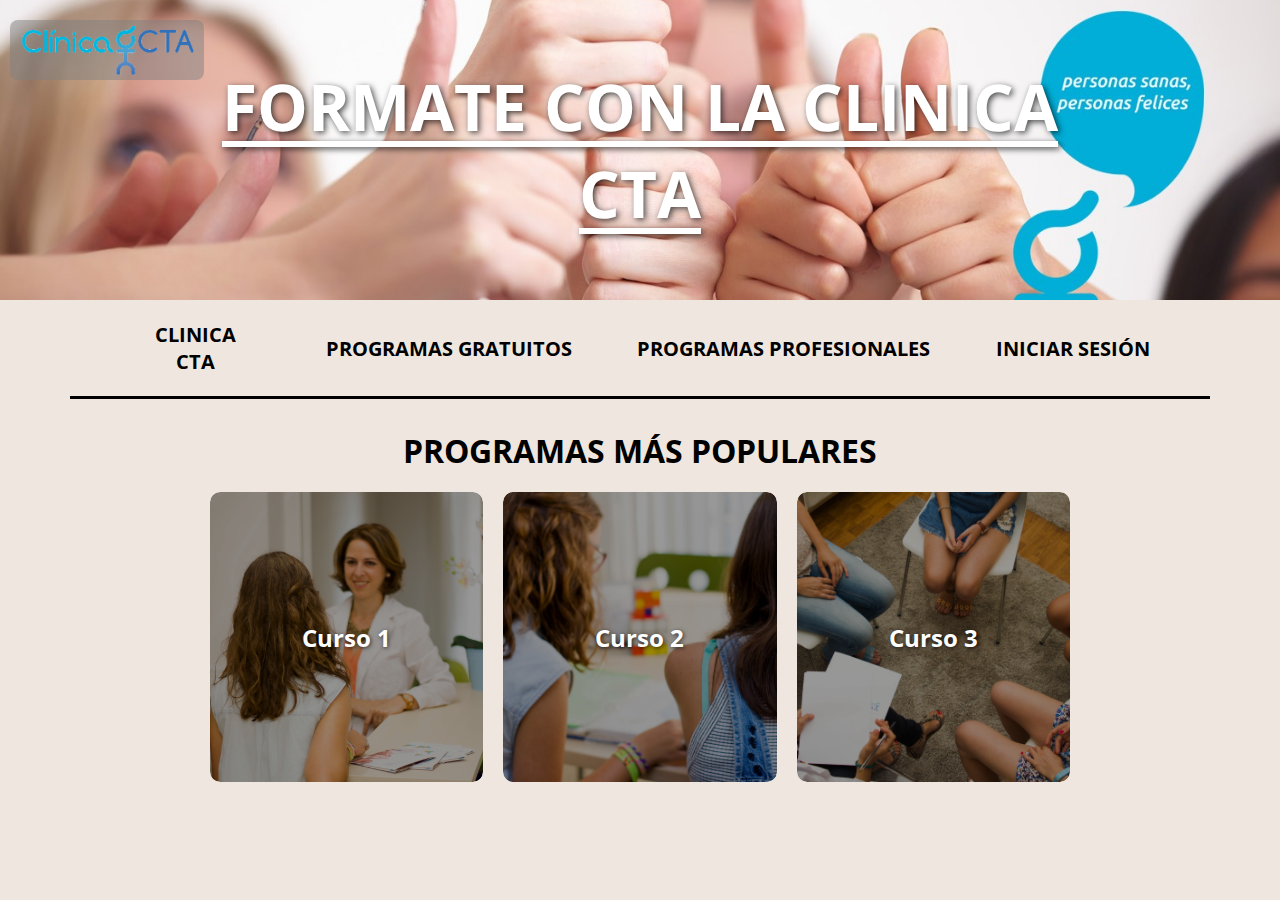
<file: src/index.html>
<!DOCTYPE html>
<html lang="es">
<head>
  <meta charset="UTF-8" />
  <title>Formación Clinica CTA</title>
  <link rel="stylesheet" href="css/index.css" />
  <link href="https://fonts.googleapis.com/css2?family=Open+Sans:wght@700&display=swap" rel="stylesheet" />
</head>
<body>
  <div class="header-background">
    <a href="index.html" class="logo-link">
      <img src="img/logo.png" alt="Logo" class="logo" />
    </a>
    <h1>
        <a href="index.html" class="header-link">
            FORMATE CON LA CLINICA<br> CTA
        </a>
    </h1>
  </div>
  
  <div class="grid-wrapper">
    <div class="grid-container">
      <div class="grid-item">
        <a href="https://www.clinicacta.com/" target="_blank" rel="noopener noreferrer" class="grid-button">
          CLINICA<br>CTA
        </a>
      </div>
      <div class="grid-item">
        <a href="curso.html" class="grid-button">PROGRAMAS GRATUITOS</a>
      </div>
      <div class="grid-item">
        <a href="curso.html" class="grid-button">PROGRAMAS PROFESIONALES</a>
      </div>
      <div class="grid-item">
        <a href="iniciarsesion.html" class="grid-button">INICIAR SESIÓN</a>
      </div>

    </div>

    <div class="linea"></div>
  </div>
  <div class="popular-programs">PROGRAMAS MÁS POPULARES</div>

  <div class="image-grid">
  <div class="image-box">
    <img src="img/curso1.jpg" alt="Curso 1" />
    <div class="overlay-text">Curso 1</div>
  </div>
  <div class="image-box">
    <img src="img/curso2.jpg" alt="Curso 2" />
    <div class="overlay-text">Curso 2</div>
  </div>
  <div class="image-box">
    <img src="img/curso3.jpg" alt="Curso 3" />
    <div class="overlay-text">Curso 3</div>
  </div>
</div>


</body>
</html>
</file>
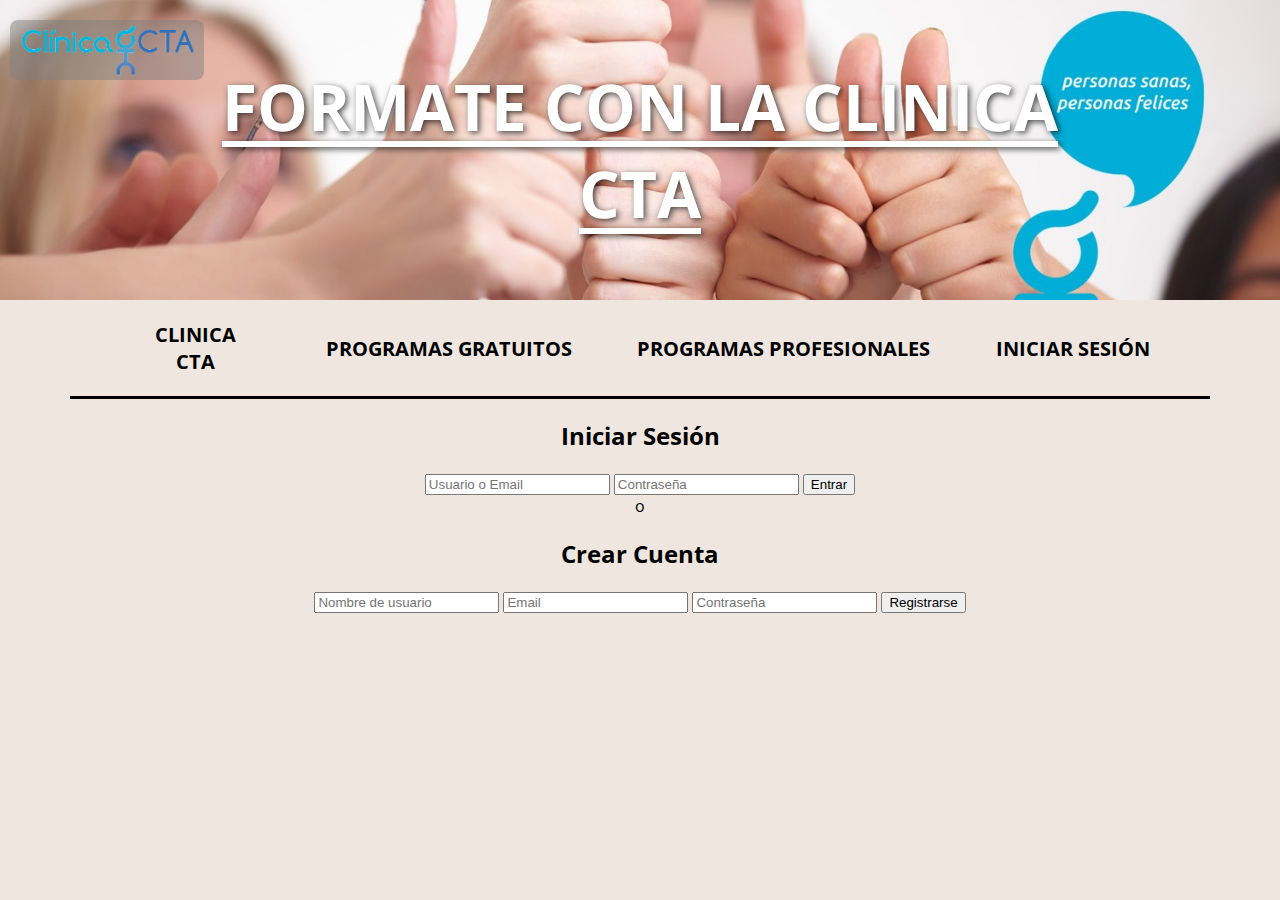
<file: src/curso.html>
<!DOCTYPE html>
<html lang="es">
<head>
  <meta charset="UTF-8" />
  <title>Formación Clinica CTA</title>
  <link rel="icon" type="image/png" href="img/simbolo-CTA-formacion.png"/>
  <link rel="stylesheet" href="css/index.css" />
  <link rel="stylesheet" href="css/curso.css" />
  <link href="https://fonts.googleapis.com/css2?family=Open+Sans:wght@700&display=swap" rel="stylesheet" />
  <script src="js/catalogocursos.js" defer></script>

</head>
<body>
  <div class="header-background">
    <a href="index.html" class="logo-link">
      <img src="img/CTA_MARCA_FORMACION_posit.gif" alt="Logo" class="logo" />
    </a>
    <h1>
        <a href="index.html" class="header-link">
            FORMATE CON LA CLÍNICA<br> CTA
        </a>
    </h1>
  </div>
  
  <div class="grid-wrapper">
    <div class="grid-container">
      <div class="grid-item">
        <a href="https://www.clinicacta.com/" target="_blank" rel="noopener noreferrer" class="grid-button">
          CLINICA<br>CTA
        </a>
      </div>
      <div class="grid-item">
        <a href="curso.html" class="grid-button">PROGRAMAS GRATUITOS</a>
      </div>
      <div class="grid-item">
        <a href="curso.html" class="grid-button">PROGRAMAS PROFESIONALES</a>
      </div>
      <div class="grid-item">
        <a href="iniciarsesion.html" class="grid-button" id="btn-login">INICIAR SESIÓN</a>
      </div>

    </div>

    <div class="linea"></div>
  </div>
  <div class="popular-programs">CATÁLOGO DE CURSOS</div>
  
   <!-- Contenido principal -->
  <main class="max-w-7xl mx-auto py-6 sm:px-6 lg:px-8">
    <!-- Contenedor para las tarjetas de los cursos -->
    <div id="courses" class="grid gap-6 sm:grid-cols-2 lg:grid-cols-3"></div>
  </main>


  <script src="js/index.js"></script>
</body>
</html>
</file>
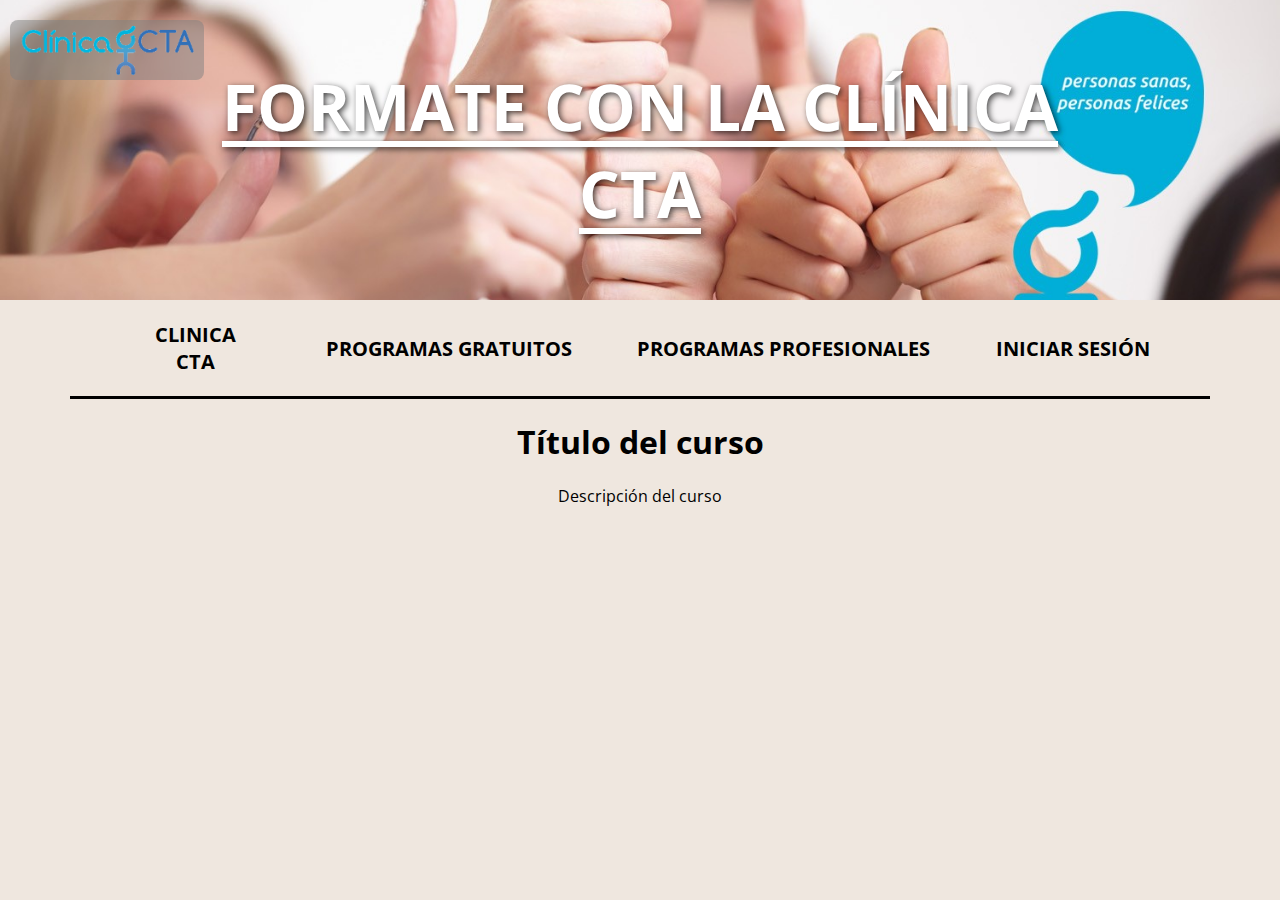
<file: src/episodio.html>
<!DOCTYPE html>
<html lang="es">
<head>
  <meta charset="UTF-8" />
  <title>Formación Clinica CTA</title>
  <link rel="stylesheet" href="css/index.css" />
  <link href="https://fonts.googleapis.com/css2?family=Open+Sans:wght@700&display=swap" rel="stylesheet" />
  <script src="js/episodio.js"></script>

</head>
<body>
  <div class="header-background">
    <a href="index.html" class="logo-link">
      <img src="img/logo.png" alt="Logo" class="logo" />
    </a>
    <h1>
        <a href="index.html" class="header-link">
            FORMATE CON LA CLÍNICA<br> CTA
        </a>
    </h1>
  </div>
  
  <div class="grid-wrapper">
    <div class="grid-container">
      <div class="grid-item">
        <a href="https://www.clinicacta.com/" target="_blank" rel="noopener noreferrer" class="grid-button">
          CLINICA<br>CTA
        </a>
      </div>
      <div class="grid-item">
        <a href="curso.html" class="grid-button">PROGRAMAS GRATUITOS</a>
      </div>
      <div class="grid-item">
        <a href="curso.html" class="grid-button">PROGRAMAS PROFESIONALES</a>
      </div>
      <div class="grid-item">
        <a href="iniciarsesion.html" class="grid-button">INICIAR SESIÓN</a>
      </div>

    </div>

    <div class="linea"></div>
  </div>
  <h1 id="courseTitle">Título del curso</h1>
  <p id="courseDescription">Descripción del curso</p>
  <ul id="episodes"></ul>
  </main>



</body>
</html>
</file>
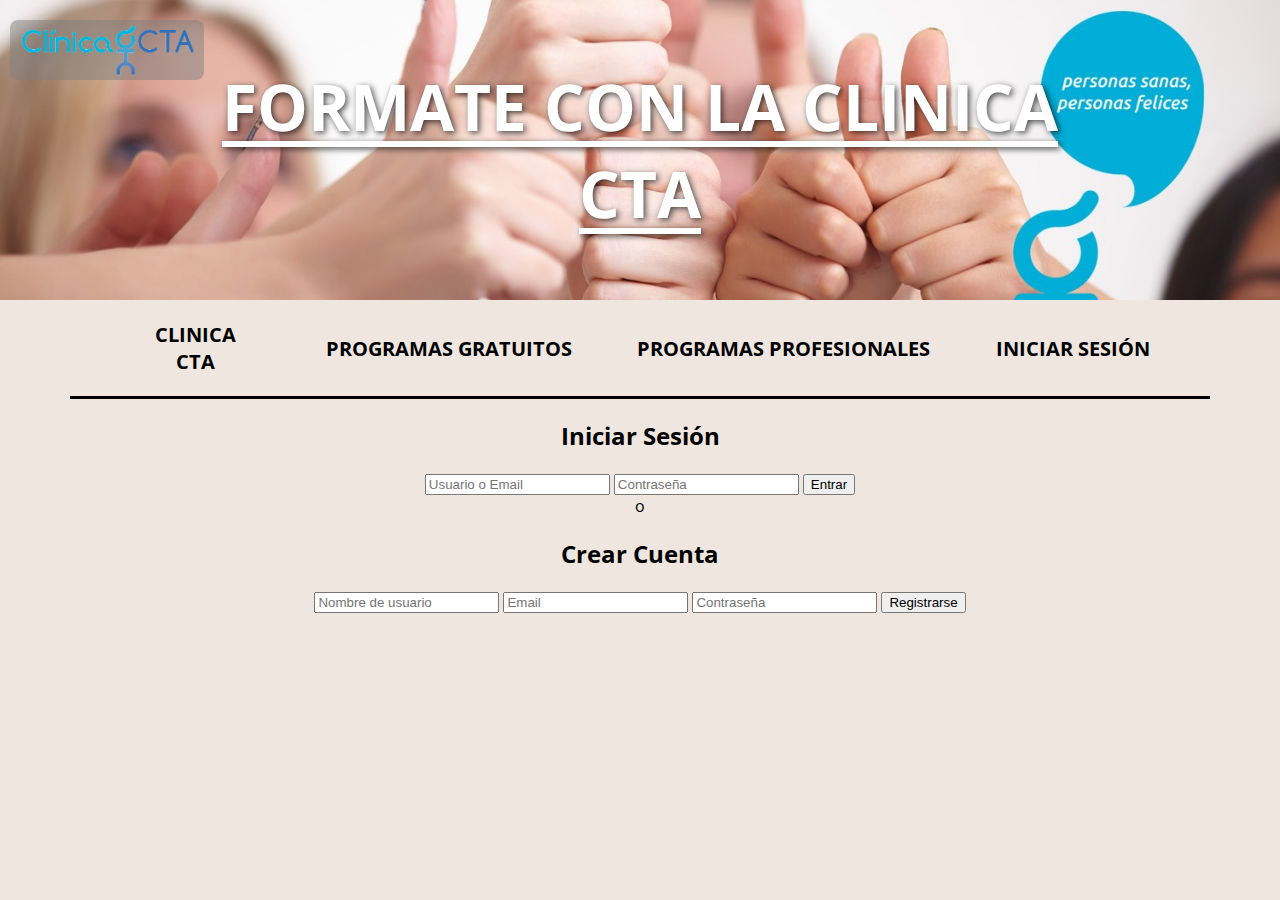
<file: src/iniciarsesion.html>
<!DOCTYPE html>
<html lang="es">
<head>
    <meta charset="UTF-8">
    <title>Iniciar Sesión o Crear Cuenta</title>
    <link rel="stylesheet" href="css/index.css">
    <link href="https://fonts.googleapis.com/css2?family=Open+Sans:wght@700&display=swap" rel="stylesheet" />
</head>
<div class="header-background">
    <a href="index.html" class="logo-link">
        <img src="img/logo.png" alt="Logo" class="logo" />
    </a>
    <h1>
        <a href="index.html" class="header-link">
            FORMATE CON LA CLINICA<br> CTA
        </a>
    </h1>
</div>

<div class="grid-wrapper">
    <div class="grid-container">
        <div class="grid-item">
            <a href="https://www.clinicacta.com/" target="_blank" rel="noopener noreferrer" class="grid-button">
                CLINICA<br>CTA
            </a>
        </div>
        <div class="grid-item">
            <a href="curso.html" class="grid-button">PROGRAMAS GRATUITOS</a>
        </div>
        <div class="grid-item">
            <a href="curso.html" class="grid-button">PROGRAMAS PROFESIONALES</a>
        </div>
        <div class="grid-item">
            <a href="iniciarsesion.html" class="grid-button">INICIAR SESIÓN</a>
        </div>
    </div>
    <div class="linea"></div>
</div>
<body>
    <div class="container">
        <h2>Iniciar Sesión</h2>
        <form>
            <input type="text" placeholder="Usuario o Email" required>
            <input type="password" placeholder="Contraseña" required>
            <button type="submit">Entrar</button>
        </form>
        <div class="divider">o</div>
        <h2>Crear Cuenta</h2>
        <form>
            <input type="text" placeholder="Nombre de usuario" required>
            <input type="email" placeholder="Email" required>
            <input type="password" placeholder="Contraseña" required>
            <button type="submit">Registrarse</button>
        </form>
    </div>
</body>
</html></div>
</file>
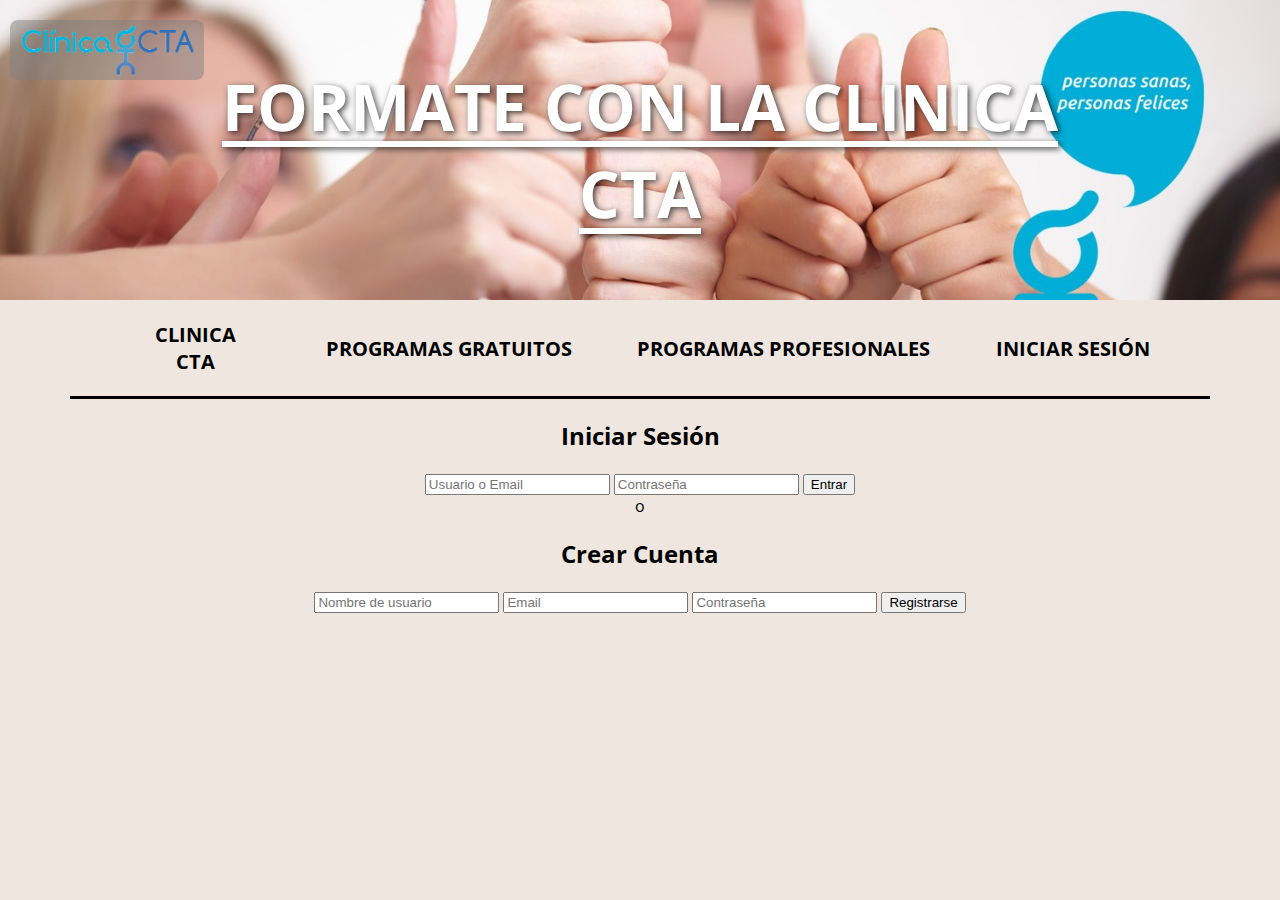
<file: src/nuevoepisodio.html>
<!DOCTYPE html>
<html lang="es">
<head>
  <meta charset="UTF-8" />
  <title>Formación Clinica CTA</title>
  <link rel="stylesheet" href="css/index.css" />
  <link rel="stylesheet" href="css/nuevoepisodio.css" />
  <link href="https://fonts.googleapis.com/css2?family=Open+Sans:wght@700&display=swap" rel="stylesheet" />
  <script src="js/recargaformepisodio.js"></script>

</head>
<body>
  <div class="header-background">
    <a href="index.html" class="logo-link">
      <img src="img/logo.png" alt="Logo" class="logo" />
    </a>
    <h1>
        <a href="index.html" class="header-link">
            FORMATE CON LA CLÍNICA<br> CTA
        </a>
    </h1>
  </div>
  
  <div class="grid-wrapper">
    <div class="grid-container">
      <div class="grid-item">
        <a href="https://www.clinicacta.com/" target="_blank" rel="noopener noreferrer" class="grid-button">
          CLINICA<br>CTA
        </a>
      </div>
      <div class="grid-item">
        <a href="curso.html" class="grid-button">PROGRAMAS GRATUITOS</a>
      </div>
      <div class="grid-item">
        <a href="curso.html" class="grid-button">PROGRAMAS PROFESIONALES</a>
      </div>
      <div class="grid-item">
        <a href="iniciarsesion.html" class="grid-button" id="btn-login">INICIAR SESIÓN</a>
      </div>

    </div>

    <div class="linea"></div>
  </div>
  <div class="popular-programs">NUEVO EPISODIO</div>

  <!-- Formulario de inicio de sesión -->
    <form id="episodio_form" action="DB/php/nuevoepisodio.php" method="POST" enctype="multipart/form-data">
      <section>
          <label for="titulo">Titulo del episodio:</label><br>
          <input type="text" name="titulo" placeholder="Titulo del curso" required>
      </section>
      <section>
          <label for="descripcion">Descripción del episodio:</label><br>
          <textarea name="descripcion" placeholder="Descripcion del curso" required></textarea>
      </section>
      <section>
          <label for="video">Seleccione el video del episodio:</label><br>
          <select id="video" name="video" required></select>
      </section>
      <section>
          <label for="curso">Seleccione un curso:</label><br>
          <select id="curso" name="curso" required>
              <option value="" disabled selected>— cargando cursos… —</option>
          </select><br><br>
      </section>
      <section>
          <label for="imagen">Sube una imagen para el episodio:</label><br>
          <input type="file" name="imagen" accept="image/*" required>
      </section>
      <button type="submit">Crear</button>
  </form>

    <script src="js/seleccionavideo.js"></script>
    <script src="js/listacursos.js"></script>

    <div id="procesandoModal" style="
      display: none;
      position: fixed;
      top: 0; left: 0;
      width: 100%; height: 100%;
      background-color: rgba(0,0,0,0.5);
      z-index: 1000;
      justify-content: center;
      align-items: center;
      color: white;
      font-size: 20px;
">
    <div style="background:#222; padding: 2em; border-radius: 8px;">
      ⏳ Procesando episodio…<br>Esto puede tardar unos minutos.
    </div>
  </div>
  <script src="js/popupvideo.js"></script>
  <script src="js/index.js"></script>
</body>
</html>
</file>
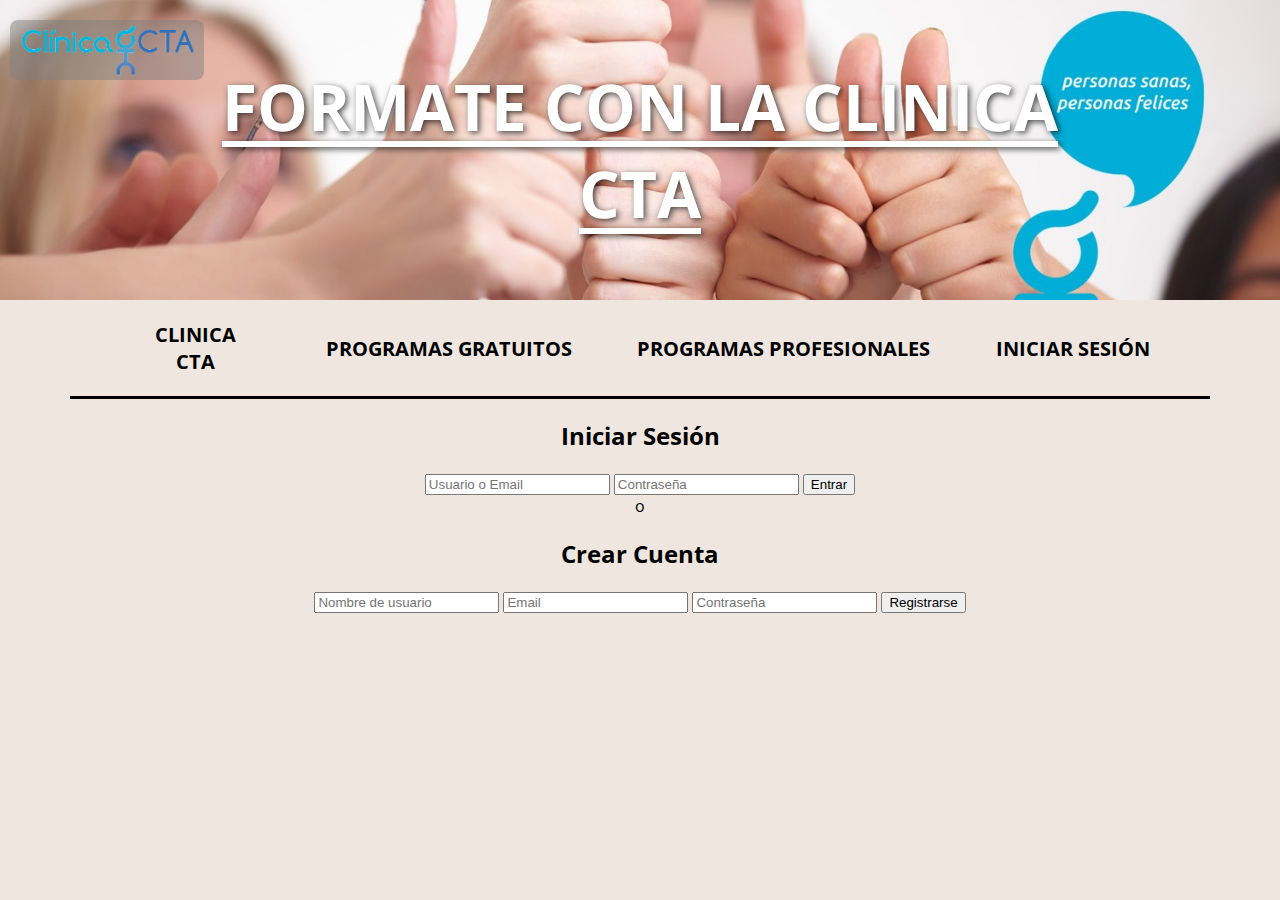
<file: src/reproductor.html>
<!DOCTYPE html>
<html lang="es">
<head>
    <meta charset="UTF-8" />
    <title>Reproductor video</title>
    <link rel="stylesheet" href="css/index.css" />
    <link rel="stylesheet" href="css/reproductor.css" />
    <link href="https://fonts.googleapis.com/css2?family=Open+Sans:wght@700&display=swap" rel="stylesheet" />
    <script src="js/shaka-player.compiled.js"></script>
    <script src="js/buclempd.js"></script>
    <script src="js/index.js"></script>
</head>
<body>
  <div class="header-background">
    <a href="index.html" class="logo-link">
      <img src="img/logo.png" alt="Logo" class="logo" />
    </a>
    <h1>
        <a href="index.html" class="header-link">
            FORMATE CON LA CLÍNICA<br> CTA
        </a>
    </h1>
  </div>
  
    <div class="grid-wrapper">
        <div class="grid-container">
            <div class="grid-item">
                <a href="https://www.clinicacta.com/" target="_blank" rel="noopener noreferrer" class="grid-button">
                    CLINICA<br>CTA
                </a>
            </div>
            <div class="grid-item">
                <a href="curso.html" class="grid-button">CURSOS</a>
            </div>
            <div class="grid-item">
                <a href="sobrenosotros.html" class="grid-button">SOBRE NOSOTROS</a>
            </div>
            <div class="grid-item">
                <a href="iniciarsesion.html" class="grid-button" id="btn-login">INICIAR SESIÓN</a>
            </div>

        </div>

        <div class="linea"></div>
    </div>

    <div class="popular-programs">Reproductor con video de ejemplo</div>
    <div class="video-container">
        <video id="video" controls></video>
    </div>



    
    <footer class="footer">
    <div class="footer-content">
      <span><strong>Tel:</strong> +34 963 10 61 86</span>
      <span>
        <a href="https://goo.gl/maps/FsNrPb1tjiA2" target="_blank">
          Calle Játiva, 4 – Valencia
        </a>
      </span>
      <span class="social-icons">
        <a href="https://www.youtube.com/channel/UCjNHYfopnBdt4UjzBgH-AlQ" target="_blank">
          <img src="img/youtube.svg" alt="YouTube" /> Youtube
        </a>
        <a href="https://x.com/clinicacta/" target="_blank">
          <img src="img/x.svg" alt="X" /> X (Twitter)
        </a>
        <a href="https://www.facebook.com/clinicadetrastornosalimentarios" target="_blank">
          <img src="img/facebook.svg" alt="Facebook" /> Facebook
        </a>
      </span>
      <span class="copyright">
        &copy; Clínica CTA
      </span>
    </div>
  </footer>


</body>
</html>
</file>
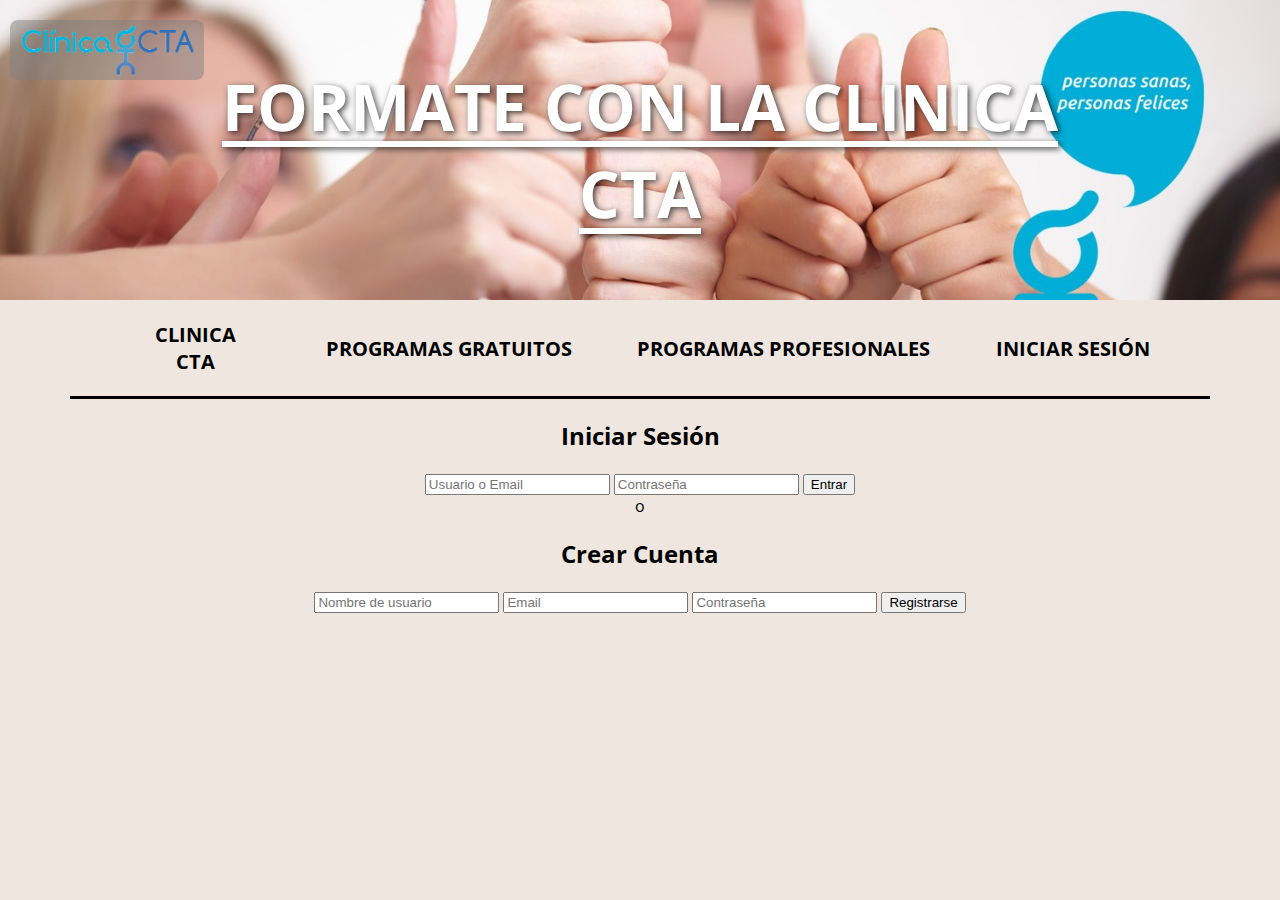
<file: src/sobrenosotros.html>
<!DOCTYPE html>
<html lang="es">
<head>
  <meta charset="UTF-8" />
  <title>Formación Clinica CTA</title>
  <link rel="stylesheet" href="css/index.css" />
  <link href="https://fonts.googleapis.com/css2?family=Open+Sans:wght@700&display=swap" rel="stylesheet" />
</head>
<body>
  <a href="index.html" class="logo-link">
      <img src="img/logo.png" alt="Logo" class="logo" />
    </a>
  <div class="header-background">
    <h1>
      <a href="index.html" class="header-link">
        FORMATE CON LA CLÍNICA<br> CTA
      </a>
    </h1>
  </div>
  
  <div class="grid-wrapper">
    <div class="grid-container">
      <div class="grid-item">
        <a href="https://www.clinicacta.com/" target="_blank" rel="noopener noreferrer" class="grid-button">
          CLINICA<br>CTA
        </a>
      </div>
      <div class="grid-item">
        <a href="curso.html" class="grid-button">CURSOS</a>
      </div>
      <div class="grid-item">
        <a href="curso.html" class="grid-button">SOBRE NOSOTROS</a>
      </div>
      <div class="grid-item">
        <a href="iniciarsesion.html" class="grid-button" id="btn-login">INICIAR SESIÓN</a>
      </div>
    </div>
    <div class="linea"></div>
  </div>
  
<!-- CONTENIDO SOBRENOSOTROS -->



<!-- FIN CONTENIDO SOBRENOSOTROS -->

  <footer class="footer">
    <div class="footer-content">
      <span><strong>Tel:</strong> +34 963 10 61 86</span>
      <span>
        <a href="https://goo.gl/maps/FsNrPb1tjiA2" target="_blank">
          Calle Játiva, 4 – Valencia
        </a>
      </span>
      <span class="social-icons">
        <a href="https://www.youtube.com/channel/UCjNHYfopnBdt4UjzBgH-AlQ" target="_blank">
          <img src="img/youtube.svg" alt="YouTube" /> Youtube
        </a>
        <a href="https://x.com/clinicacta/" target="_blank">
          <img src="img/x.svg" alt="X" /> X (Twitter)
        </a>
        <a href="https://www.facebook.com/clinicadetrastornosalimentarios" target="_blank">
          <img src="img/facebook.svg" alt="Facebook" /> Facebook
        </a>
      </span>
      <span class="copyright">
        &copy; Clínica CTA
      </span>
    </div>
  </footer>


  <script src="js/index.js"></script>
</body>
</html>
</file>
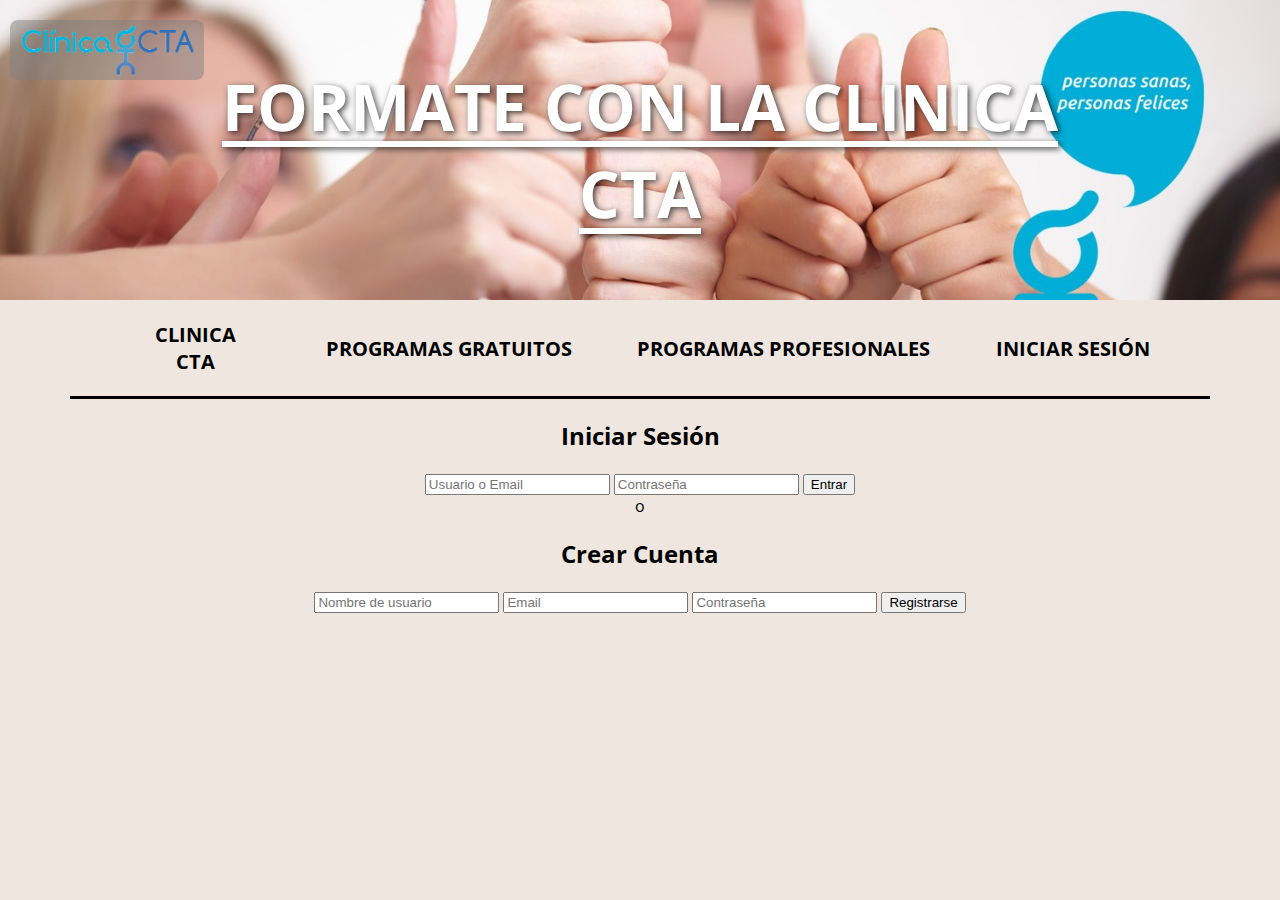
<file: src/usuario.html>
<!DOCTYPE html>
<html lang="es">
<head>
    <meta charset="UTF-8" />
    <title>Panel de Administración - Clínica CTA</title>
    <link rel="stylesheet" href="css/index.css" />
    <link rel="stylesheet" href="css/usuario.css" />
    <link href="https://fonts.googleapis.com/css2?family=Open+Sans:wght@700&display=swap" rel="stylesheet" />
</head>
<body>
    <!-- Logo -->
    <a href="index.html" class="logo-link">
        <img src="img/logo.png" alt="Logo" class="logo" />
    </a>

    <!-- Cabecera -->
    <div class="header-background">
        <h1>
            <a href="index.html" class="header-link">
                FORMATE CON LA CLÍNICA<br> CTA
            </a>
        </h1>
    </div>

    <!-- Navegación -->
    <div class="grid-wrapper">
        <div class="grid-container">
            <div class="grid-item">
                <a href="https://www.clinicacta.com/" target="_blank" rel="noopener noreferrer" class="grid-button">
                    CLÍNICA<br>CTA
                </a>
            </div>
            <div class="grid-item">
                <a href="curso.html" class="grid-button">CURSOS</a>
            </div>
            <div class="grid-item">
                <a href="sobrenosotros.html" class="grid-button">SOBRE NOSOTROS</a>
            </div>
            <div class="grid-item">
                <a href="usuarioadmin.html" class="grid-button" id="btn-login">INICIAR SESIÓN</a>
            </div>
        </div>
        <div class="linea"></div>
    </div>

    <!-- Botón cerrar sesión -->
    <button class="button-81" id="cerrarSesion">Cerrar sesión</button>
    <!-- Sección: USUARIO -->
    <div class="titulo-seccion">
      <h2>BIENVENIDO</h2>
      <h2 id="user-name">NOMBRE DEL USUARIO</h2>
      <h3>AQUI PUEDES VER TU USUARIO Y CERRAR SESIÓN </h3>
      <h3>SI QUIERES ACCEDER A LOS CURSOS NO DUDES EN PULSAR <a href="curso.html" class="enlace-episodios">AQUÍ</a></h3>
    </div>
    
    <footer class="footer">
    <div class="footer-content">
      <span><strong>Tel:</strong> +34 963 10 61 86</span>
      <span>
        <a href="https://goo.gl/maps/FsNrPb1tjiA2" target="_blank">
          Calle Játiva, 4 – Valencia
        </a>
      </span>
      <span class="social-icons">
        <a href="https://www.youtube.com/channel/UCjNHYfopnBdt4UjzBgH-AlQ" target="_blank">
          <img src="img/youtube.svg" alt="YouTube" /> Youtube
        </a>
        <a href="https://x.com/clinicacta/" target="_blank">
          <img src="img/x.svg" alt="X" /> X (Twitter)
        </a>
        <a href="https://www.facebook.com/clinicadetrastornosalimentarios" target="_blank">
          <img src="img/facebook.svg" alt="Facebook" /> Facebook
        </a>
      </span>
      <span class="copyright">
        &copy; Clínica CTA
      </span>
    </div>
  </footer>

    
    <script src="js/index.js"></script>
    <script src="js/usuario.js"></script>
</body>
</html>
</file>
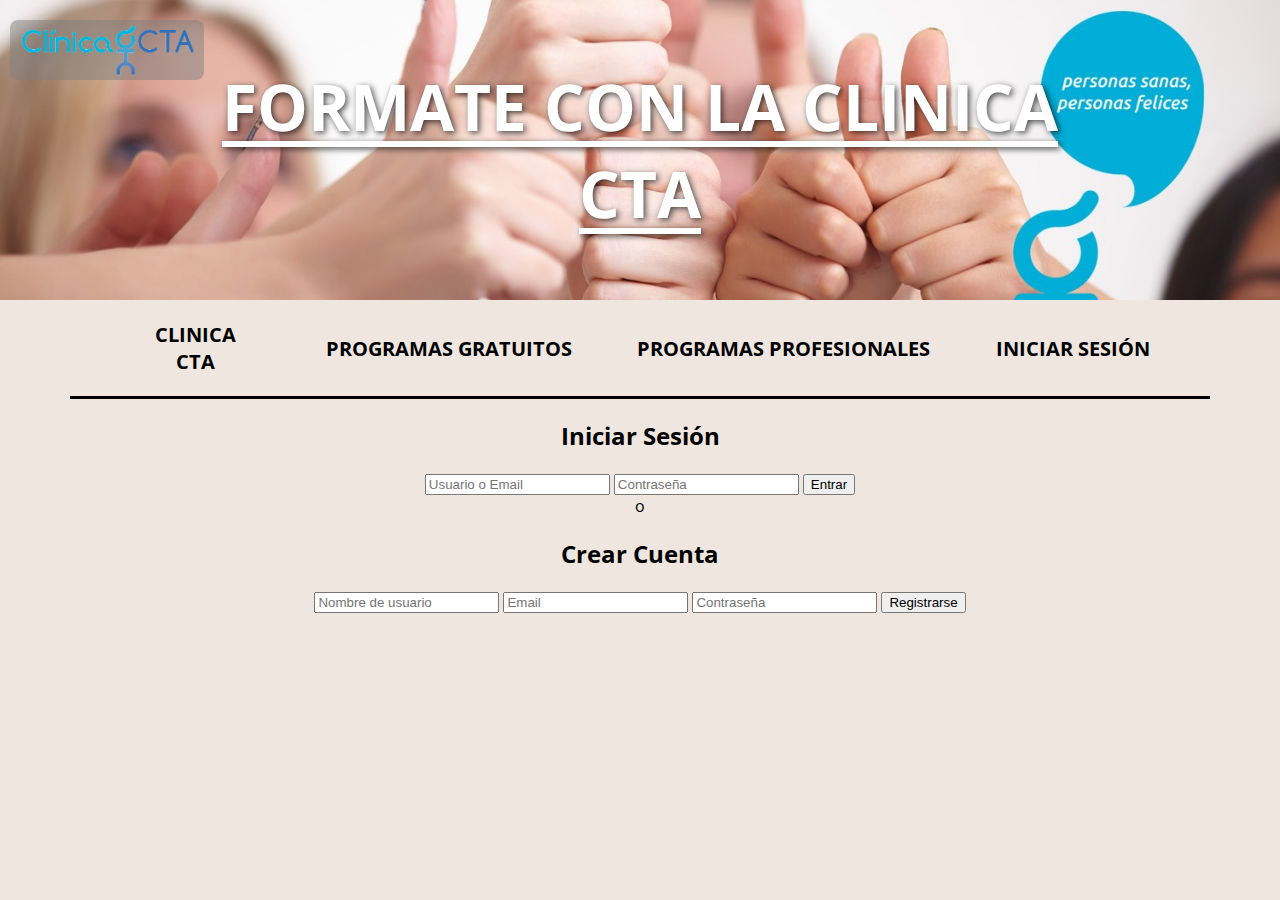
<file: src/usuarioadmin.html>
<!DOCTYPE html>
<html lang="es">
<head>
  <meta charset="UTF-8" />
  <title>Panel de Administración - Clínica CTA</title>
  <link rel="stylesheet" href="css/index.css" />
  <link href="https://fonts.googleapis.com/css2?family=Open+Sans:wght@700&display=swap" rel="stylesheet" />
</head>
<body>
  <!-- Logo -->
  <a href="index.html" class="logo-link">
    <img src="img/logo.png" alt="Logo" class="logo" />
  </a>

  <!-- Cabecera -->
  <div class="header-background">
    <h1>
      <a href="index.html" class="header-link">
        FORMATE CON LA CLÍNICA<br> CTA
      </a>
    </h1>
  </div>

  <!-- Navegación -->
  <div class="grid-wrapper">
    <div class="grid-container">
      <div class="grid-item">
        <a href="https://www.clinicacta.com/" target="_blank" rel="noopener noreferrer" class="grid-button">
          CLÍNICA<br>CTA
        </a>
      </div>
      <div class="grid-item">
        <a href="curso.html" class="grid-button">PROGRAMAS GRATUITOS</a>
      </div>
      <div class="grid-item">
        <a href="curso.html" class="grid-button">PROGRAMAS PROFESIONALES</a>
      </div>
      <div class="grid-item">
        <a href="usuarioadmin.html" class="grid-button" id="btn-login">USUARIO</a>
      </div>
    </div>
    <div class="linea"></div>
  </div>

  <!-- Contenido del panel admin -->
  <!-- Sección: Mis cursos -->
<section class="seccion">
  <div class="titulo-seccion">
    <h2>NOMBRE DEL USUARIO</h2>
    <div class="subtitulo-seccion">
      <h3>Mis cursos</h3>
      <button class="boton-agregar" id="agregarCurso">
        <img src="img/plus-icon.svg" alt="Añadir curso" />
      </button>
    </div>
  </div>

  <div class="grid-cursos">
    <!-- Curso 1 -->
    <div class="curso-box">
      <div class="curso-overlay">
        <p>Nombre del curso</p>
      </div>
      <img src="img/curso1.jpg" alt="Curso 1" />
    </div>

    <!-- Curso 2 -->
    <div class="curso-box">
      <div class="curso-overlay">
        <p>Nombre del curso</p>
      </div>
      <img src="img/curso2.jpg" alt="Curso 2" />
    </div>
    
    <!-- Más cursos en el futuro -->
  </div>
</section>

<!-- Sección: Mis episodios -->
<section class="seccion">
  <div class="subtitulo-seccion">
    <h3>Mis episodios</h3>
    <button class="boton-agregar" id="agregarEpisodio">
      <img src="img/plus-icon.svg" alt="Añadir episodio" />
    </button>
  </div>

  <!-- Aquí irán las cajas de episodios cuando se añadan -->
</section>


  <!-- Botón cerrar sesión -->
    <button class="button-81" id="cerrarSesion">Cerrar sesión</button>


  <!-- Script personalizado -->
  <script src="js/usuario.js"></script>
</body>
</html>
</file>
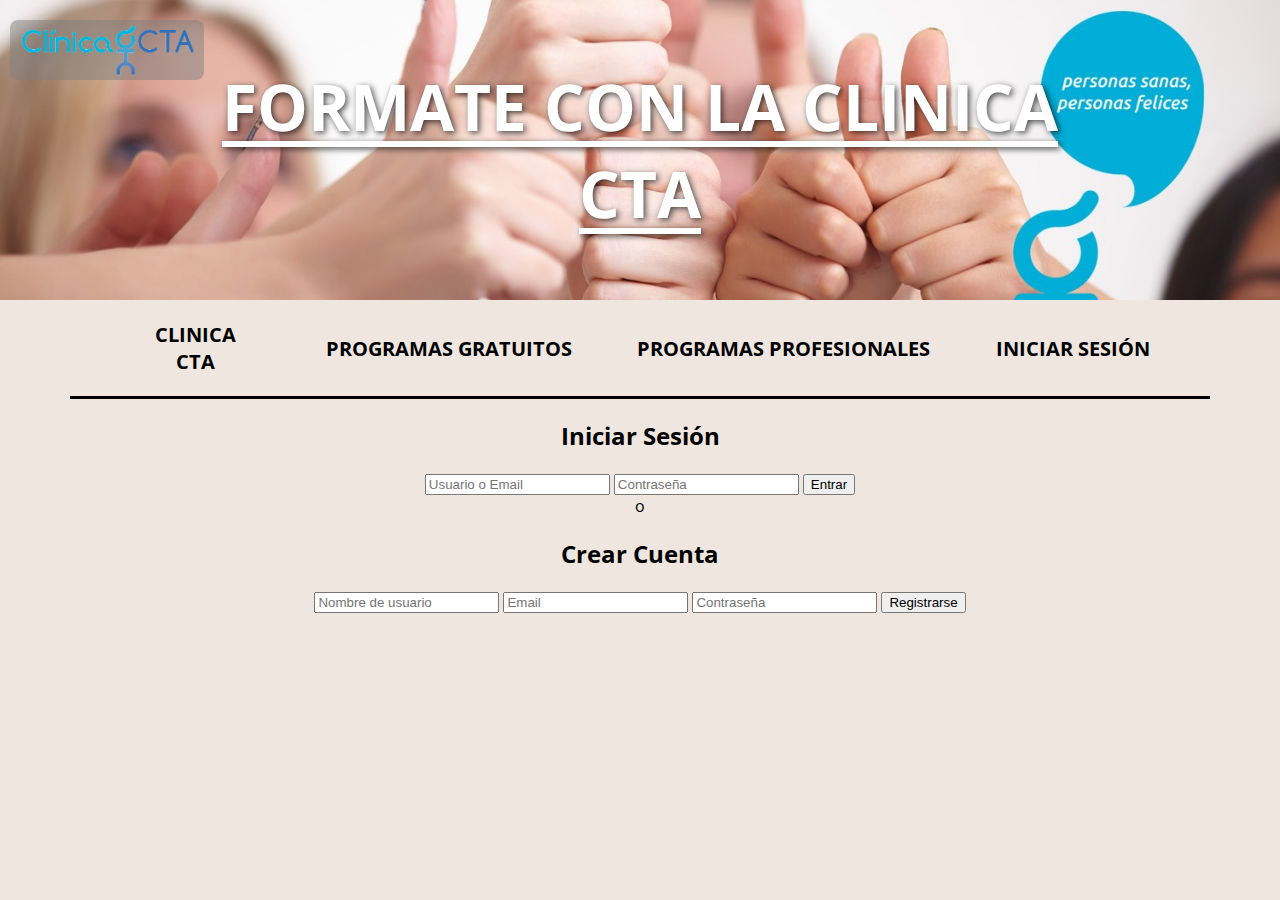
<file: src/DB/php/form.html>
<!DOCTYPE html>
<html lang="es">
<head>
  <meta charset="UTF-8">
  <title>Login CTA</title>
  <link rel="stylesheet" href="css/index.css">
  <link href="https://fonts.googleapis.com/css2?family=Open+Sans:wght@700&display=swap" rel="stylesheet" />

</head>
<body>
<div class="header-background">
    <a href="index.html" class="logo-link">
        <img src="img/logo.png" alt="Logo" class="logo" />
    </a>
    <h1>
        <a href="index.html" class="header-link">
            FORMATE CON LA CLINICA<br> CTA
        </a>
    </h1>
</div>

<div class="grid-wrapper">
    <div class="grid-container">
        <div class="grid-item">
            <a href="https://www.clinicacta.com/" target="_blank" rel="noopener noreferrer" class="grid-button">
                CLINICA<br>CTA
            </a>
        </div>
        <div class="grid-item">
            <a href="curso.html" class="grid-button">PROGRAMAS GRATUITOS</a>
        </div>
        <div class="grid-item">
            <a href="curso.html" class="grid-button">PROGRAMAS PROFESIONALES</a>
        </div>
        <div class="grid-item">
            <a href="iniciarsesion.html" class="grid-button">INICIAR SESIÓN</a>
        </div>
    </div>
    <div class="linea"></div>
</div>

  <div class="container">
    <h2>Iniciar Sesión</h2>
    <form action="login.php" method="POST">
      <input type="text" name="usuario" placeholder="Usuario o Email" required>
      <input type="password" name="contraseña" placeholder="Contraseña" required>
      <button type="submit">Entrar</button>
    </form>

    <div class="divider">o</div>

    <h2>Crear Cuenta</h2>
    <form action="register.php" method="POST">
      <input type="text" name="usuario" placeholder="Nombre de usuario" required>
      <input type="email" name="email" placeholder="Email" required>
      <input type="password" name="contraseña" placeholder="Contraseña" required>
      <button type="submit">Registrarse</button>
    </form>
  </div>
</body>
</html>
</file>
<file: src/css/index.css>
body {
  margin: 0;
  font-family: 'Open Sans', sans-serif;
  text-align: center;
  background-color: #efe7df;
}

.header-background {
  position: relative;
  height: 300px;
  width: 100%;
  background-image: url('../img/cabecera.jpg');
  background-size: cover;
  background-position: center;
  display: flex;
  align-items: center;
  justify-content: center;
  box-sizing: border-box;
}
.logo {
  position: fixed;
  top: 20px;
  left: 10px;
  height: 50px;
  width: auto;
  z-index: 10;
  background-color: rgba(128, 128, 128, 0.5);
  padding: 5px 10px;
  border-radius: 8px;
}

.header-background h1 {
  font-family: 'Open Sans', sans-serif;
  font-weight: 700;
  font-size: 4rem;
  color: white;
  margin: 0;
  text-decoration: underline;
  text-underline-offset: 10px;
  padding: 0 20px;
  text-shadow: 2px 2px 6px rgba(0,0,0,0.7);
  text-align: center;
}

h1 a.header-link {
  color: inherit;
  display: inline-block;
  width: 100%;
}

.grid-item {
  padding: 15px 10px;
  min-width: 150px;
  display: flex;
  align-items: center;
  justify-content: center;
}

/* Responsive: pantallas pequeñas */
@media (max-width: 600px) {
  .grid-container {
    display: flex;
    flex-direction: column;
    gap: 15px;
    padding: 10px 30px;
  }
  .grid-item {
    min-width: unset;
  }
}

.grid-wrapper {
  margin: 0 auto;
  padding: 0 70px; 
  box-sizing: border-box;
}

.grid-container {
  display: grid;
  grid-template-columns: repeat(4, auto);
  justify-content: space-between;
  width: 100%;
  font-family: 'Open Sans', sans-serif;
  font-weight: 700;
  font-size: 20px;
  color: black;
  padding: 1px 40px;
  box-sizing: border-box;
}

.linea {
  height: 3px;
  background-color: black;
  width: 100%;
  margin-top: 0; /* sin margen superior */
  margin-bottom: 0;
  margin-block-start: var(--grid-line-gap); /* espacio ajustable */
}
.popular-programs {
  font-family: 'Open Sans', sans-serif;
  font-weight: 700;
  font-size: 2rem; /* grande */
  text-align: center;
  margin: 30px 0 20px 0; /* espacio arriba y abajo */
  color: black;
}
.grid-button {
  font-family: 'Open Sans', sans-serif;
  font-weight: 700;
  font-size: 20px;       /* tu tamaño */
  color: black;
  text-decoration: none;
  padding: 5px 10px;     /* un poco de padding para que no quede tan pegado */
  background-color: transparent;
  border: none;
  cursor: pointer;
  display: inline-block;
  border-radius: 10px;
  transition: background-color 0.3s ease;
}

.grid-button:hover {
  background-color: rgba(0, 0, 0, 0.1);
}

.image-grid {
  display: grid;
  grid-template-columns: repeat(3, 1fr);
  gap: 20px;
  max-width: 900px;
  margin: 0 auto 40px auto;
  padding: 0 20px;
  box-sizing: border-box;
}

.image-box {
  position: relative;
  border-radius: 10px;
  overflow: hidden;
  cursor: pointer;
  height: 290px;
  width: 100%;
  transition: transform 0.3s ease;
}

.image-box img {
  width: 100%;
  height: 100%;
  display: block;
  border-radius: 10px;
  filter: brightness(60%);
  object-fit: cover;
  transition: filter 0.3s ease, transform 0.3s ease;
}

.image-box:hover {
  transform: scale(1.08); /* escala el contenedor, zoom general */
  z-index: 5; /* para que no quede debajo de otros elementos */
}

.image-box:hover img {
  filter: brightness(85%);
  transform: scale(1.05); /* zoom interno imagen un poco menor */
}


.overlay-text {
  position: absolute;
  top: 50%;
  left: 50%;
  transform: translate(-50%, -50%);
  color: white;
  font-family: 'Open Sans', sans-serif;
  font-weight: 700;
  font-size: 1.5rem;
  pointer-events: none;
  user-select: none;
  text-shadow: 1px 1px 4px rgba(0,0,0,0.7);
}
</file>
<file: src/css/curso.css>
/* Contenedor general */
#courses {
  display: grid;
  gap: 1.5rem;
  grid-template-columns: repeat(auto-fit, minmax(280px, 1fr));
  padding: 1rem;
}

/* Tarjeta del curso */
#courses a {
    background: transparent;
    border-radius: 3rem;
    box-shadow: 0 4px 12px rgba(0, 0, 0, 0.08);
    text-decoration: none;
    color: inherit;
    display: flex;
    flex-direction: column;
    align-items: center;
    padding-top: 12px;
    transition: all 0.3s ease;
    border: 2px solid #000;
    width: 278px;
    margin: 0 auto;
}

#courses a:hover {
    box-shadow: 0 12px 32px rgba(0, 0, 0, 0.32);
    transform: scale(1.04);
}

/* Imagen */
#courses img {
  width: 58%;
  height: 160px;
  object-fit: cover;
  border-radius: 5.5rem;
  margin-bottom: 0.75rem;
}

/* Título */
#courses h2 {
  font-size: 1.1rem;
  font-weight: 600;
  margin-bottom: 0.5rem;
  color: #222;
}

/* Descripción */
#courses p {
  font-size: 0.95rem;
  color: #555;
  line-height: 1.4;
  flex-grow: 1;
}
</file>
<file: src/css/nuevoepisodio.css>
/* Estilos generales para el formulario */
form#episodio_form {
    max-width: 700px;
    margin: 30px auto;
    padding: 30px;
    background: transparent;
    border-radius: 16px;
    border: 3px solid #ccc;
    box-shadow: 0 12px 40px rgba(0,0,0,0.18);
    font-family: 'Open Sans', sans-serif;
}

/* Cada sección */
form#episodio_form section {
  margin-bottom: 24px;
}

/* Labels */
form#episodio_form label {
  display: block;
  font-weight: 700;
  font-size: 1.2rem;
  margin-bottom: 8px;
  color: #222;
}

/* Inputs, textarea y selects */
form#episodio_form input[type="text"],
form#episodio_form textarea,
form#episodio_form select {
  width: 100%;
  padding: 10px 14px;
  font-size: 1rem;
  border: 1.8px solid #ccc;
  border-radius: 12px;
  box-sizing: border-box;
  font-family: 'Open Sans', sans-serif;
  resize: vertical;
  transition: border-color 0.3s ease;
}

form#episodio_form input[type="text"]:focus,
form#episodio_form textarea:focus,
form#episodio_form select:focus {
  border-color: #4a90e2;
  outline: none;
}

/* Textarea mínimo alto */
form#episodio_form textarea {
  min-height: 100px;
}

/* Botón crear */
form#episodio_form button[type="submit"] {
  background-color: #4a90e2;
  color: white;
  border: none;
  border-radius: 14px;
  padding: 16px 24px;
  font-size: 1.3rem;
  font-weight: 700;
  cursor: pointer;
  width: 100%;
  box-shadow: 0 6px 15px rgba(74,144,226,0.5);
  transition: background-color 0.3s ease;
}

form#episodio_form button[type="submit"]:hover {
  background-color: #357ABD;
}

/* Modal procesando */
#procesandoModal {
  display: none; /* oculto por defecto */
  position: fixed;
  top: 0; left: 0;
  width: 100%; height: 100%;
  background-color: rgba(0,0,0,0.6);
  z-index: 1000;

  display: flex;
  justify-content: center;
  align-items: center;

  color: white;
  font-size: 1.3rem;
  font-weight: 700;
  text-align: center;
}

#procesandoModal > div {
  background: #222;
  padding: 2em 3em;
  border-radius: 12px;
  box-shadow: 0 0 20px rgba(0,0,0,0.7);
}
</file>
<file: src/css/reproductor.css>
.video-container {
  display: flex;
  justify-content: center;
  align-items: center;
  padding: 40px 0;
}

#video {
  width: 100%;
  max-width: 800px;
  border-radius: 16px;
  box-shadow:
    0 10px 20px rgba(0, 0, 0, 0.3),
    0 25px 50px rgba(0, 0, 0, 0.2);
  background-color: #000;
  transition: box-shadow 0.3s ease;
}

#video:hover {
  box-shadow:
    0 15px 30px rgba(0, 0, 0, 0.4),
    0 35px 65px rgba(0, 0, 0, 0.3);
}
</file>
<file: src/css/usuario.css>
a.enlace-episodios {
  color: black;
  text-decoration: underline;
  transition: transform 0.2s ease-in-out;
  display: inline-block;
}

a.enlace-episodios:visited {
  color: black;
}

a.enlace-episodios:hover,
a.enlace-episodios:focus {
  transform: scale(1.1);
}
.titulo-seccion {
  margin-bottom: 162px;
}
</file>
<file: src/DB/php/css/index.css>
body {
  margin: 0;
  font-family: 'Open Sans', sans-serif;
  text-align: center;
  background-color: #efe7df;
}

.header-background {
  position: relative;
  height: 300px;
  width: 100%;
  background-image: url('../img/cabecera.jpg');
  background-size: cover;
  background-position: center;
  display: flex;
  align-items: center;
  justify-content: center;
  box-sizing: border-box;
}
.logo {
  position: fixed;
  top: 20px;
  left: 10px;
  height: 50px;
  width: auto;
  z-index: 10;
  background-color: rgba(128, 128, 128, 0.5);
  padding: 5px 10px;
  border-radius: 8px;
}

.header-background h1 {
  font-family: 'Open Sans', sans-serif;
  font-weight: 700;
  font-size: 4rem;
  color: white;
  margin: 0;
  text-decoration: underline;
  text-underline-offset: 10px;
  padding: 0 20px;
  text-shadow: 2px 2px 6px rgba(0,0,0,0.7);
  text-align: center;
}

h1 a.header-link {
  color: inherit;
  display: inline-block;
  width: 100%;
}

.grid-item {
  padding: 15px 10px;
  min-width: 150px;
  display: flex;
  align-items: center;
  justify-content: center;
}

/* Responsive: pantallas pequeñas */
@media (max-width: 600px) {
  .grid-container {
    display: flex;
    flex-direction: column;
    gap: 15px;
    padding: 10px 30px;
  }
  .grid-item {
    min-width: unset;
  }
}

.grid-wrapper {
  margin: 0 auto;
  padding: 0 70px; 
  box-sizing: border-box;
}

.grid-container {
  display: grid;
  grid-template-columns: repeat(4, auto);
  justify-content: space-between;
  width: 100%;
  font-family: 'Open Sans', sans-serif;
  font-weight: 700;
  font-size: 20px;
  color: black;
  padding: 1px 40px;
  box-sizing: border-box;
}

.linea {
  height: 3px;
  background-color: black;
  width: 100%;
  margin-top: 0; /* sin margen superior */
  margin-bottom: 0;
  margin-block-start: var(--grid-line-gap); /* espacio ajustable */
}
.popular-programs {
  font-family: 'Open Sans', sans-serif;
  font-weight: 700;
  font-size: 2rem; /* grande */
  text-align: center;
  margin: 30px 0 20px 0; /* espacio arriba y abajo */
  color: black;
}
.grid-button {
  font-family: 'Open Sans', sans-serif;
  font-weight: 700;
  font-size: 20px;       /* tu tamaño */
  color: black;
  text-decoration: none;
  padding: 5px 10px;     /* un poco de padding para que no quede tan pegado */
  background-color: transparent;
  border: none;
  cursor: pointer;
  display: inline-block;
  border-radius: 10px;
  transition: background-color 0.3s ease;
}

.grid-button:hover {
  background-color: rgba(0, 0, 0, 0.1);
}

.image-grid {
  display: grid;
  grid-template-columns: repeat(3, 1fr);
  gap: 20px;
  max-width: 900px;
  margin: 0 auto 40px auto;
  padding: 0 20px;
  box-sizing: border-box;
}

.image-box {
  position: relative;
  border-radius: 10px;
  overflow: hidden;
  cursor: pointer;
  height: 290px;
  width: 100%;
  transition: transform 0.3s ease;
}

.image-box img {
  width: 100%;
  height: 100%;
  display: block;
  border-radius: 10px;
  filter: brightness(60%);
  object-fit: cover;
  transition: filter 0.3s ease, transform 0.3s ease;
}

.image-box:hover {
  transform: scale(1.08); /* escala el contenedor, zoom general */
  z-index: 5; /* para que no quede debajo de otros elementos */
}

.image-box:hover img {
  filter: brightness(85%);
  transform: scale(1.05); /* zoom interno imagen un poco menor */
}


.overlay-text {
  position: absolute;
  top: 50%;
  left: 50%;
  transform: translate(-50%, -50%);
  color: white;
  font-family: 'Open Sans', sans-serif;
  font-weight: 700;
  font-size: 1.5rem;
  pointer-events: none;
  user-select: none;
  text-shadow: 1px 1px 4px rgba(0,0,0,0.7);
}
</file>
